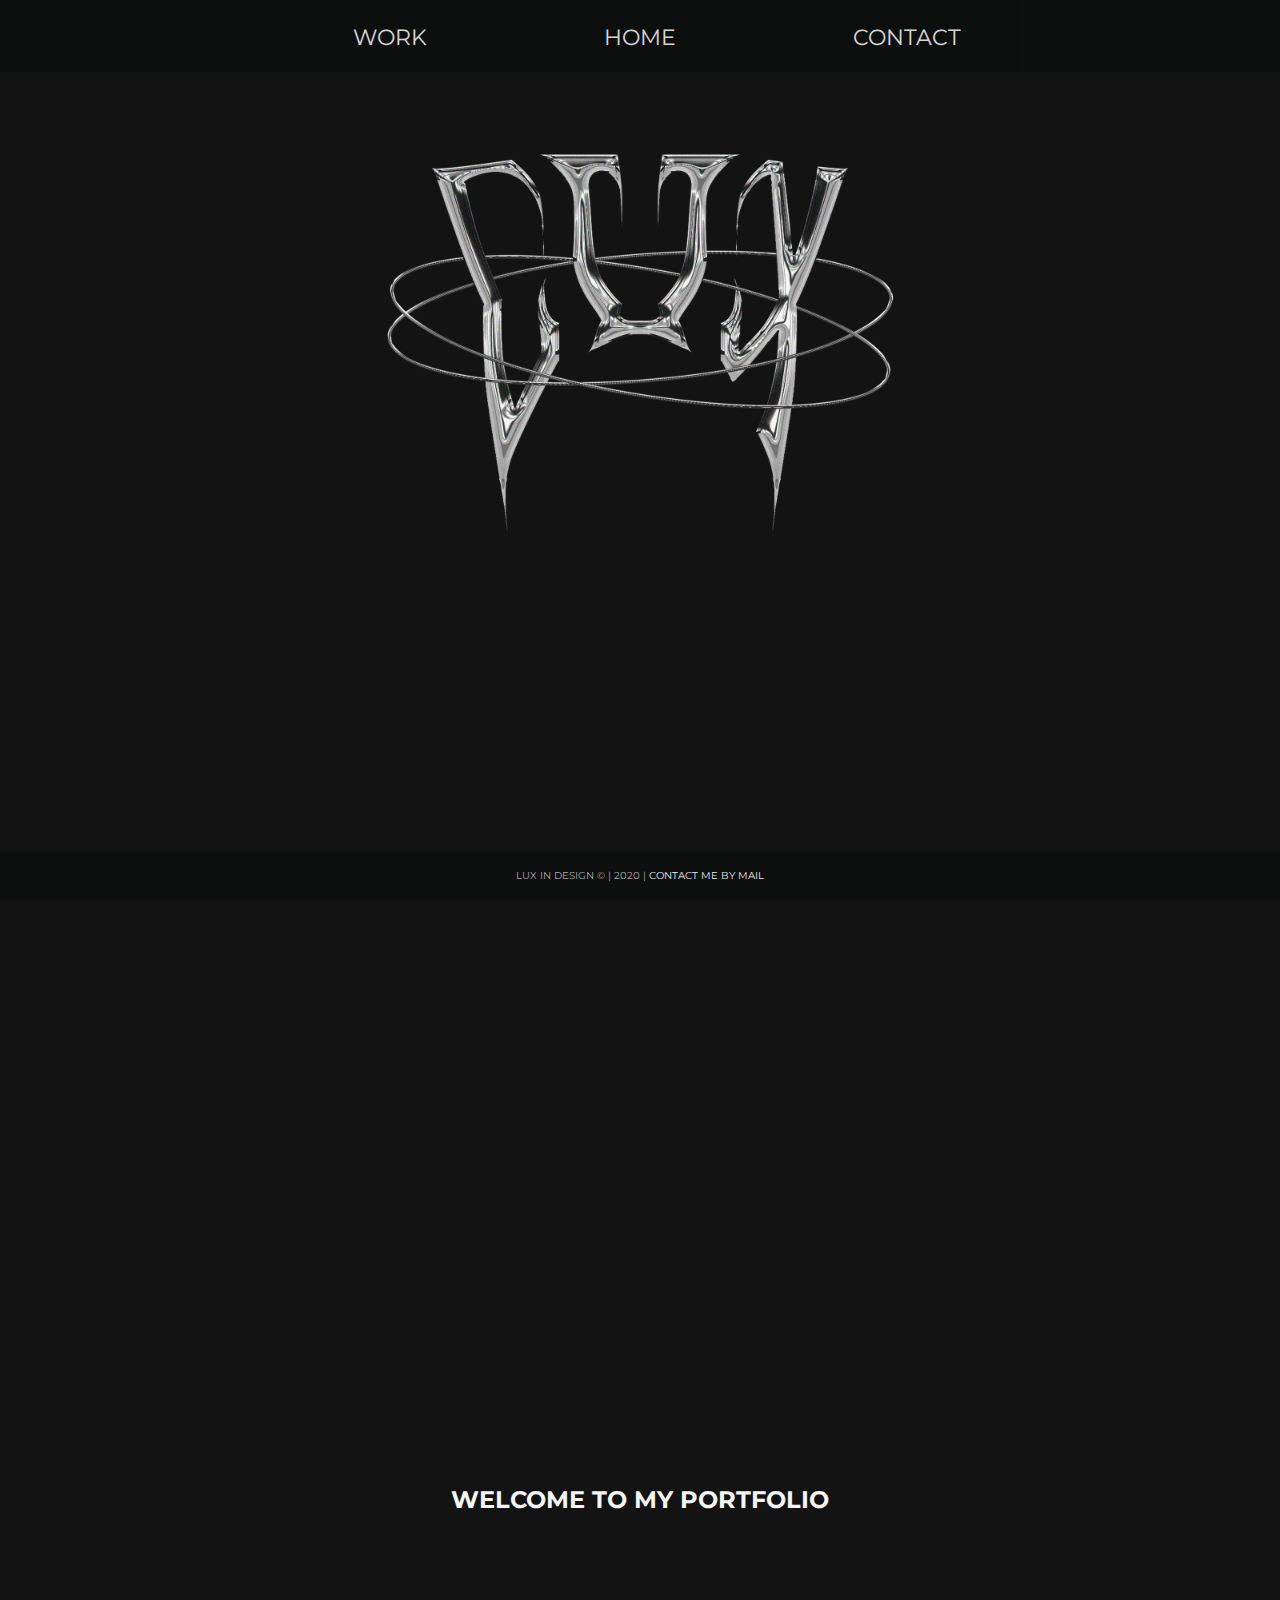
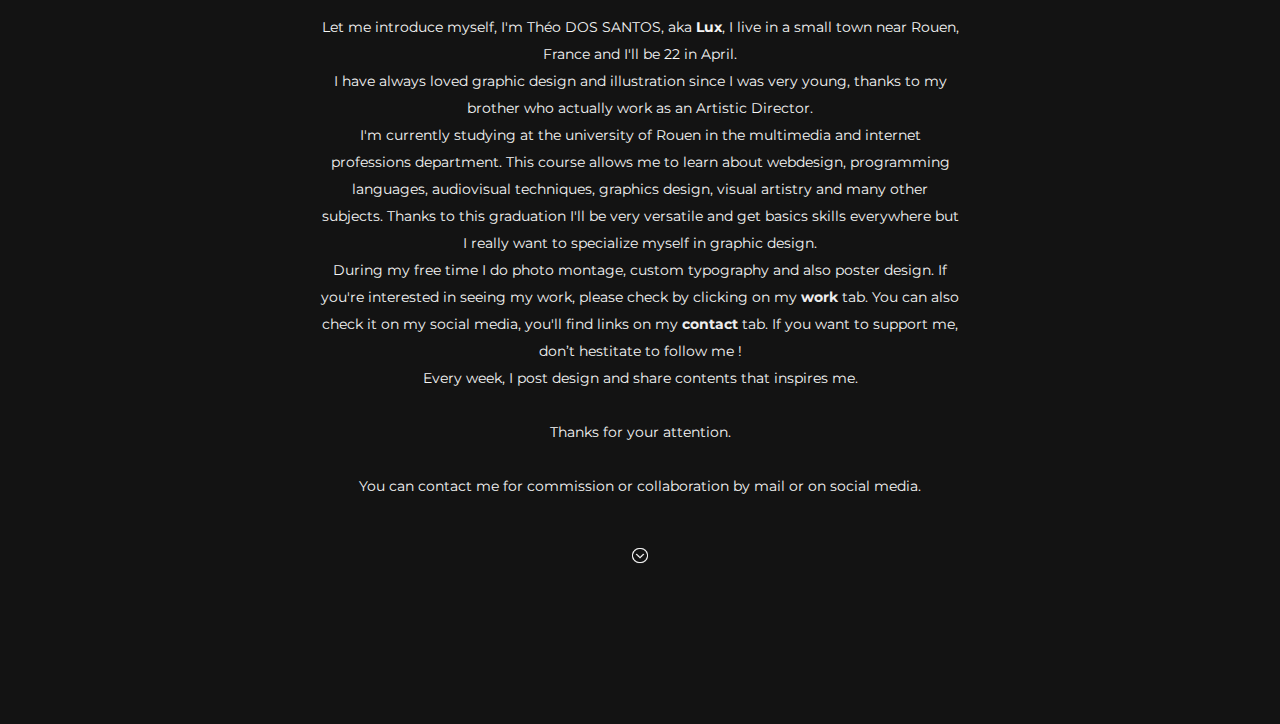
<file: index.html>
<!doctype html>
<html lang="fr">
<head>
  <meta charset="utf-8">
  <title>Home - Lux In Design</title>
  <link rel="stylesheet" href="css/stylehome.css">
  <link rel="icon" type="image/jpg" href="img/lux_logo.jpg">
  <link rel="preconnect" href="https://fonts.gstatic.com">
  <link href="https://fonts.googleapis.com/css2?family=Montserrat&display=swap" rel="stylesheet">
  <!-- <script src="script.js"></script> -->
</head>
<body>
	<header>
		<ul id="menu"><li id="work"><a href="work.html">Work</a></li><li id="home"><a href="index.html">Home</a></li><li id="contact"><a href="contact.html">Contact</a></li></ul>
	</header>
	<div id="up"></div>
	<div id="t1">
		<p id="welcome"><strong>WELCOME TO MY PORTFOLIO</strong></p>
	</div>
	<div id="photo">
		<a href="#t1"><img id="photo" src="img/lux_logo_sansflare.png"></a>
	</div>
	<div id="texte">
		<p id="presentation">
			Let me introduce myself, I'm Théo DOS SANTOS, aka <strong>Lux</strong>, I live in a small town near Rouen, France and I'll be 22 in April.<br>
			I have always loved  graphic design and illustration since I was very young, thanks to my brother who actually work as an Artistic Director.<br>
			I'm currently studying at the university of Rouen in the multimedia and internet professions department. This course allows me to learn about webdesign, programming languages, audiovisual techniques, graphics design, visual artistry and many other subjects. Thanks to this graduation I'll be very versatile and get basics skills everywhere but I really want to specialize myself in graphic design.<br>
			During my free time I do photo montage, custom typography and also poster design. If you're interested in seeing my work, please check by clicking on my <a href="work.html"><strong>work</strong></a> tab. You can also check it on my social media, you'll find links on my <a href="contact.html"><strong>contact</strong></a> tab.
			If you want to support me, don’t hestitate to follow me !<br> Every week, I post design and share contents that inspires me.<br><br>
			Thanks for your attention.<br><br>
			You can contact me for commission or collaboration by mail or on social media.
		</p>
		<a href="#up"><img id="btn" src="img/button_down.png"></a>
	</div>
	<div id="fantome"></div>
	<footer>
		<p> LUX IN DESIGN © | 2020 | <a href="mailto:luuuxindesign@gmail.com">CONTACT ME BY MAIL</a></p>
	</footer>
</body>
</html>
</file>
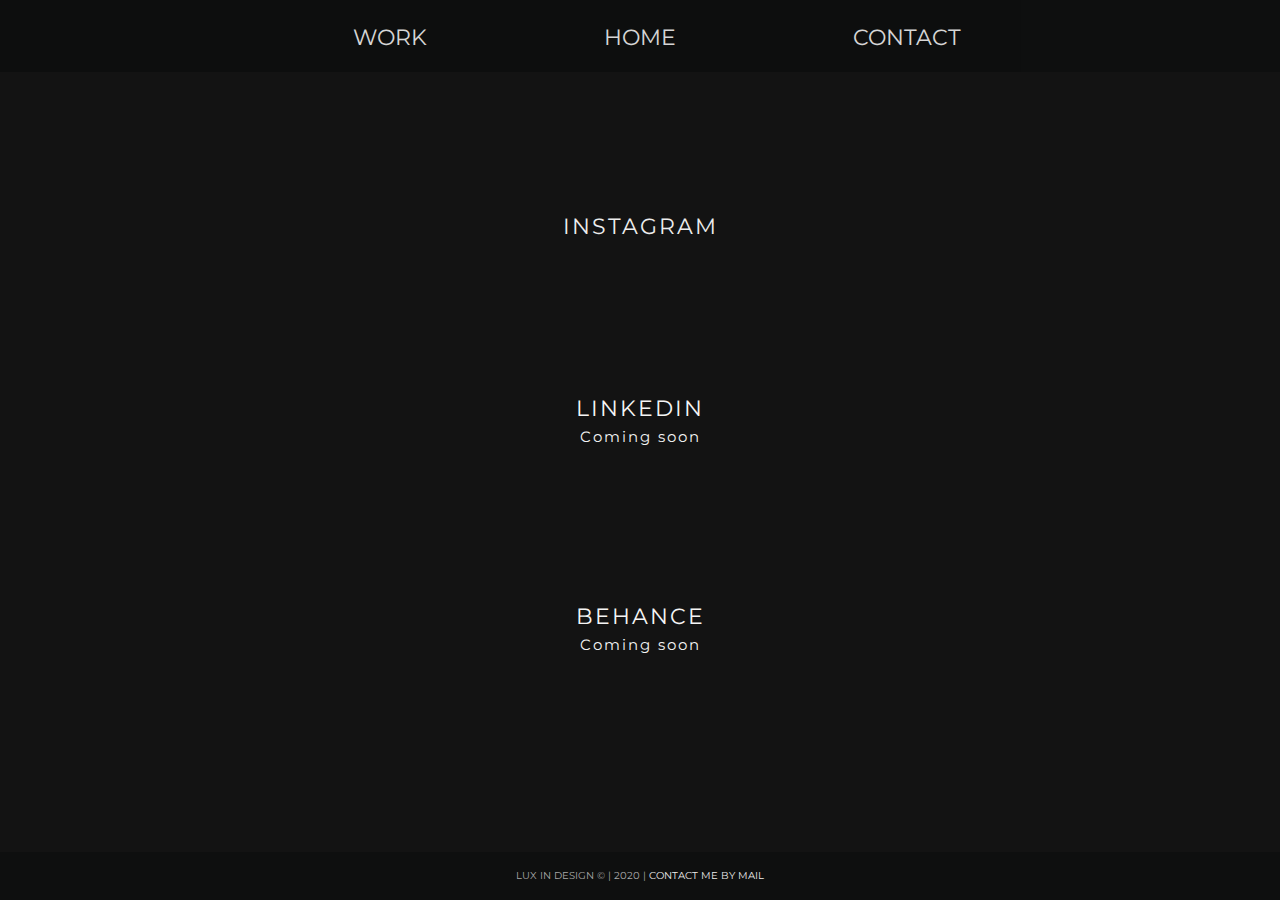
<file: contact.html>
<!doctype html>
<html lang="fr">
<head>
  <meta charset="utf-8">
  <title>Social media - Lux In Design</title>
  <link rel="stylesheet" href="css/stylecontact.css">
  <link rel="icon" type="image/png" href="img/lux_logo.jpg">
  <link rel="preconnect" href="https://fonts.gstatic.com">
  <link href="https://fonts.googleapis.com/css2?family=Montserrat&display=swap" rel="stylesheet">
  <!-- <script src="script.js"></script> -->
</head>
<body>
	<header>
		<ul id="menu"><li id="work"><a href="work.html">Work</a></li><li id="home"><a href="index.html">Home</a></li><li id="contact"><a href="contact.html">contact</a></li></ul>
	</header>
	<section id="rs">
		<a href="https://www.instagram.com/lux.indesign/" target="_blank"><div id="insta">
			<p>INSTAGRAM</p>
		</div></a>
		<div id="linkedin">
			<p>LINKEDIN<br/><span>Coming soon</span></p>
		</div>
		<div id="behance">
			<p>BEHANCE<br/><span>Coming soon</span></p>
		</div>
	</section>
	<footer>
		<p> LUX IN DESIGN © | 2020 | <a href="mailto:luuuxindesign@gmail.com">CONTACT ME BY MAIL</a></p>
	</footer>
</body>
</html>
</file>
<file: css/stylehome.css>
* {
    box-sizing: border-box;
}
html, body{
	margin: 0px;
	padding: 0px;
	font-family: 'Montserrat', sans-serif;
    font-size: 130%;
    color: #F5F5F5;
    background-color: #131313;
 	scroll-behavior: smooth;
    overflow: scroll;
    overflow-x: hidden;
}
::-webkit-scrollbar {
    width: 0px;
    background: transparent;
}
a:link, a:visited {
  color: #EDEDED;
   text-decoration: none;
}
a:hover, a:active {
	letter-spacing: 2px;
   text-decoration: none;
   transition: 0.8s;
}
strong:hover{
	letter-spacing: 1px;
	transition: 0.8s;
}
header {
    text-transform: uppercase;
    font-size: 80%;
    position: fixed;
	top: 0px;
    left: 0px;
    width: 100%;
    background-color: #0e0f0f;
    z-index: 3;
}
header:hover {
	opacity: 90%;
	transition: 0.8s;
}
#menu{
	padding-inline-start: 0px;

}
#menu li{
    vertical-align: middle;
    display: inline-block;
}
#work{
	text-align: right;
	width: 33.33%;
}
#home{
	width: 33.34%;
	text-align: center;
}
#contact{
	width: 33.33%;
}
#up{
	width: 100%;
	height: 10px;
	margin-top: 90px;
	z-index: 4;
}
#photo{
	position: fixed;
	top: 3%;
	left: 25%;
	width: 50%;
	height: auto;
	z-index: 0;
}
#photo:hover{
	top: 3%;
	left: 24.5%;
	width: 51%;
	transition: 0.8s;
}
#t1{
	width: 100%;
	height: 250px;
	text-align: center;
	padding: 100px 0px 50px 0px;
	font-size: 90%;
	position: absolute;
	margin-top: 140vh;
	background-color: #131313;
	z-index: 2;
}
#texte{
	position: absolute;
	width: 100%;
	text-align: center;
	line-height: 2em;
	font-size: 50%;
	margin-top: 150vh;
	padding: 150px 25%;
	background-color: #131313;
	z-index: 1;
}
#btn{
	margin-top: 5%;
	width: 3%;
	height: auto;
}
footer{
	background-color: #0e0f0f;
	width: 100%;
	height: 48px;
	position: fixed;
	bottom: 0px;
	left: 0px;
	text-align: center;
	color: #A8A8A8;
	display: inline-block;
	font-size: 36%;
	padding-top: 8px;
	z-index: 3;
}
footer:hover{
	opacity: 90%;
	transition: 0.8s;
}



/*background-image: url("");*/
</file>
<file: css/stylecontact.css>
* {
    box-sizing: border-box;
}
html, body{
	margin: 0px;
	padding: 0px;
	font-family: 'Montserrat', sans-serif;
    font-size: 130%;
    color: #F5F5F5;
    background-color: #131313;
}
a:link, a:visited {
  color: #EDEDED;
   text-decoration: none;
}
a:hover, a:active {
   text-decoration: none;
   letter-spacing: 2px;
   transition: 0.8s;
}
strong{
	color: #0e0f0fB3;
}
strong:hover{
	letter-spacing: 1px;
	transition: 0.8s;
}
header {
    text-transform: uppercase;
    font-size: 80%;
    position: fixed;
    top: 0px;
    left: 0px;
    width: 100%;
    background-color: #0e0f0f;
    z-index: 1;
}
header:hover {
	opacity: 90%;
	transition: 0.8s;
}
#menu{
	padding-inline-start: 0px;
}
#menu li{
    vertical-align: middle;
    display: inline-block;
}
#work{
	text-align: right;
	width: 33.33%;
}
#home{
	width: 33.34%;
	text-align: center;
}
#contact{
	width: 33.33%;
}
#insta p , #linkedin p , #behance p {
	font-size: 80%;
	letter-spacing: 2px;
	padding: calc(10vh - 12px) 0px;
	margin-block-start: 0em;
    margin-block-end: 0em;
}
#insta p:hover , #linkedin p:hover , #behance p:hover {
	background-color: #151515;
}
#insta{
	margin-top: 15vh;
}
#insta  , #linkedin  , #behance {
	width: 100%;
	text-align: center;
}
#rs a:link, #rs a:visited {
  	text-decoration: none;
}
span{
	font-size: 15px;
}
footer{
	background-color: #0e0f0f;
	width: 100%;
	height: 48px;
	position: fixed;
	bottom: 0px;
	left: 0px;
	text-align: center;
	color: #A8A8A8;
	display: inline-block;
	font-size: 36%;
	padding-top: 8px;
}
footer:hover{
	opacity: 90%;
	transition: 0.8s;
}




/*background-image: url("");*/
</file>
